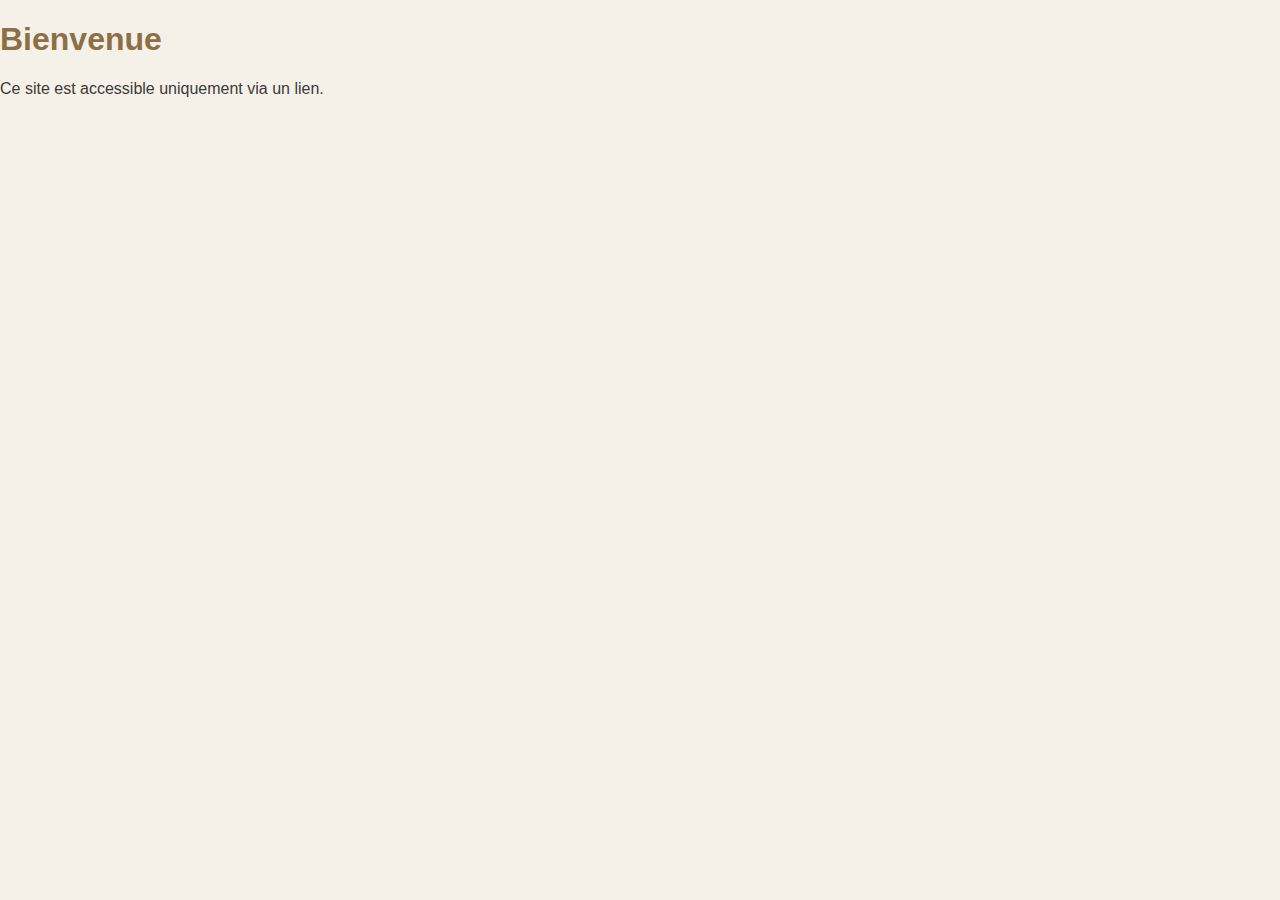
<file: index.html>
<!DOCTYPE html>
<html lang="fr">
<head>
    <meta charset="UTF-8">
    <title>Site privé</title>

    <!-- BLOQUE L'INDEXATION GOOGLE -->
    <meta name="robots" content="noindex, nofollow">

    <link rel="stylesheet" href="style.css">
</head>
<body>

    <div class="container">
        <h1>Bienvenue</h1>
        <p>Ce site est accessible uniquement via un lien.</p>
    </div>

</body>
</html>
</file>
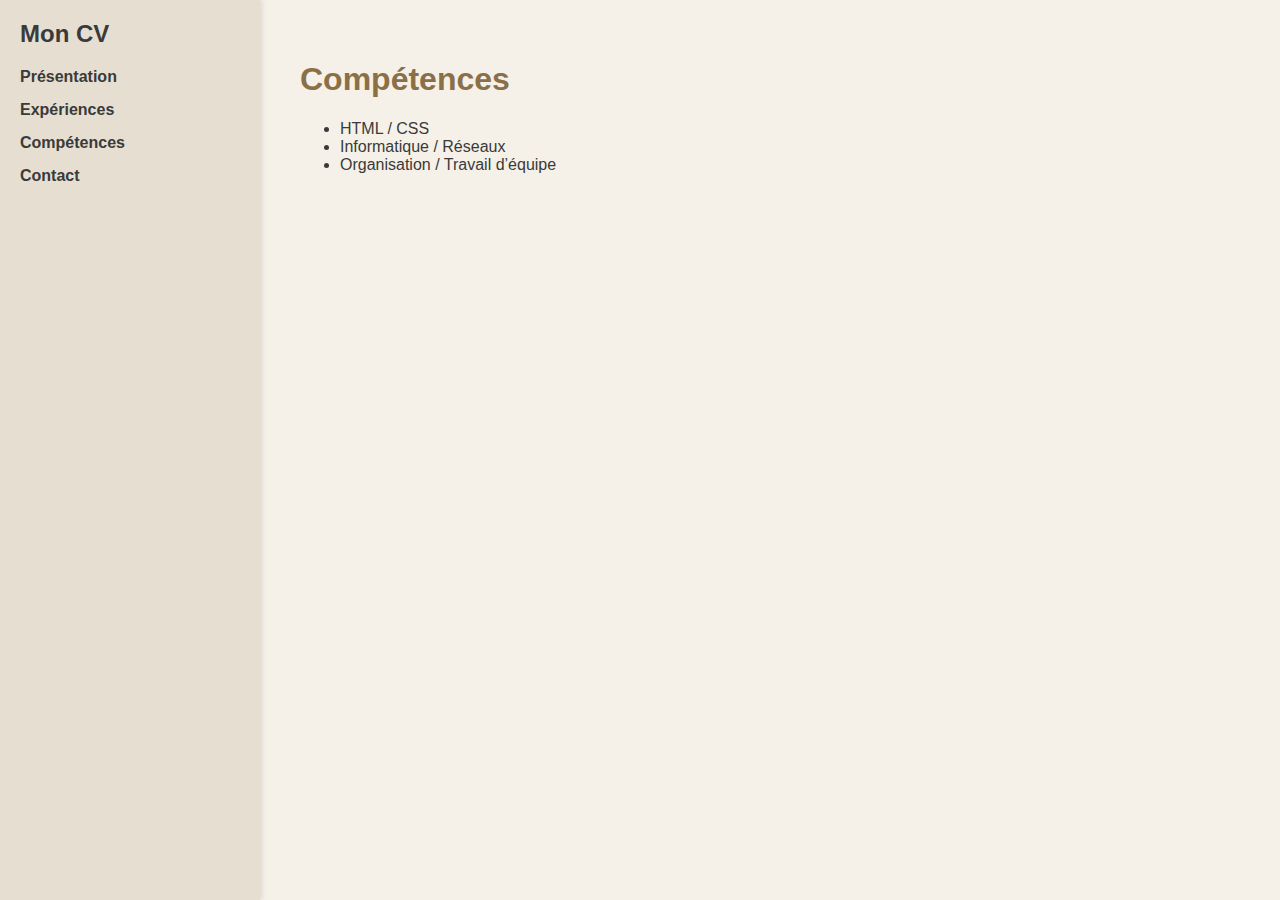
<file: competences.html>
<!DOCTYPE html>
<html lang="fr">
<head>
    <meta charset="UTF-8">
    <title>CV - Compétences</title>
    <meta name="robots" content="noindex, nofollow">
    <link rel="stylesheet" href="style.css">
</head>
<body>

<div class="layout">

    <nav class="sidebar">
        <h2>Mon CV</h2>
        <a href="index.html">Présentation</a>
        <a href="experience.html">Expériences</a>
        <a href="competences.html">Compétences</a>
        <a href="contact.html">Contact</a>
    </nav>

    <main class="content">
        <h1>Compétences</h1>

        <ul>
            <li>HTML / CSS</li>
            <li>Informatique / Réseaux</li>
            <li>Organisation / Travail d’équipe</li>
        </ul>
    </main>

</div>

</body>
</html>
</file>
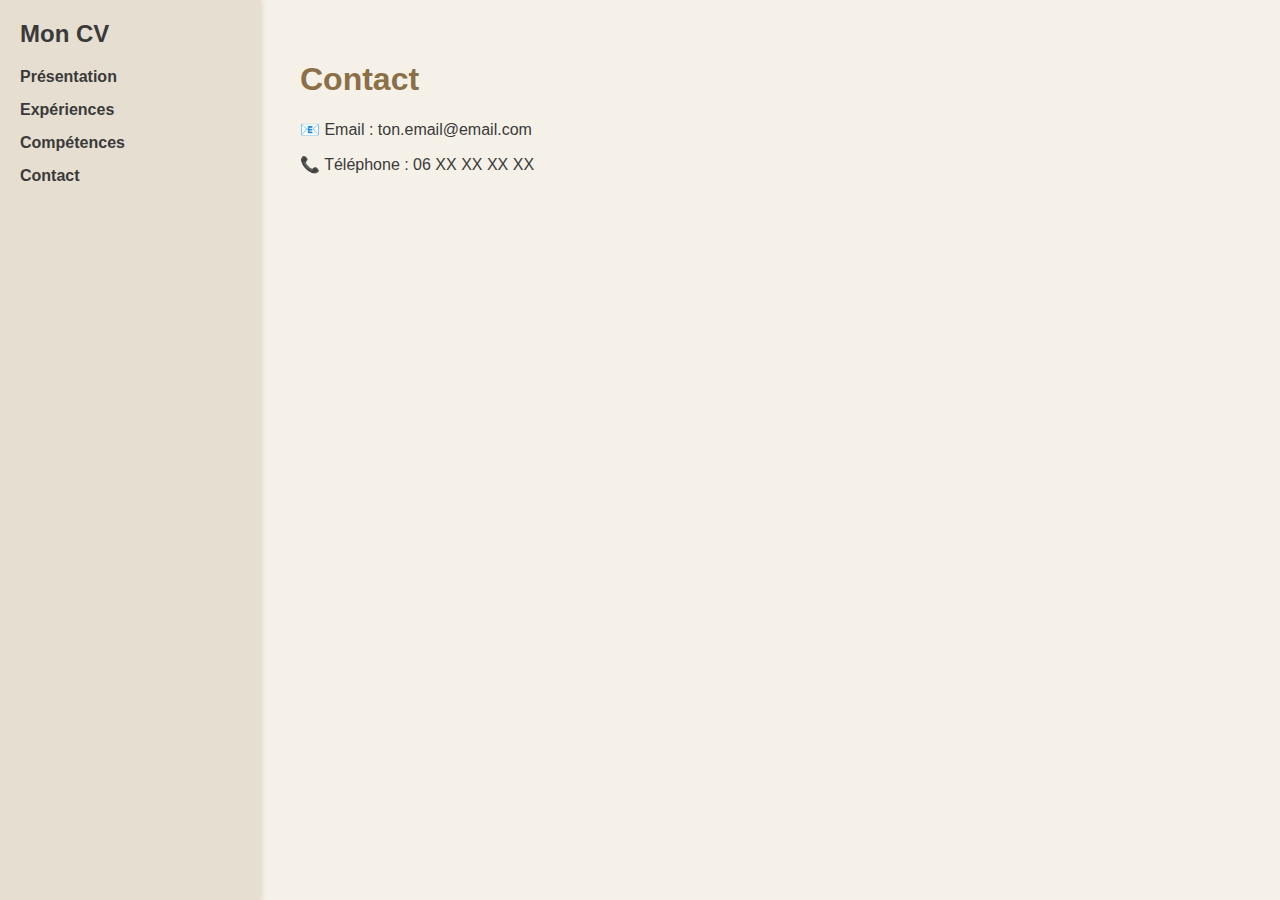
<file: contact.html>
<!DOCTYPE html>
<html lang="fr">
<head>
    <meta charset="UTF-8">
    <title>CV - Contact</title>
    <meta name="robots" content="noindex, nofollow">
    <link rel="stylesheet" href="style.css">
</head>
<body>

<div class="layout">

    <nav class="sidebar">
        <h2>Mon CV</h2>
        <a href="index.html">Présentation</a>
        <a href="experience.html">Expériences</a>
        <a href="competences.html">Compétences</a>
        <a href="contact.html">Contact</a>
    </nav>

    <main class="content">
        <h1>Contact</h1>

        <p>📧 Email : ton.email@email.com</p>
        <p>📞 Téléphone : 06 XX XX XX XX</p>
    </main>

</div>

</body>
</html>
</file>
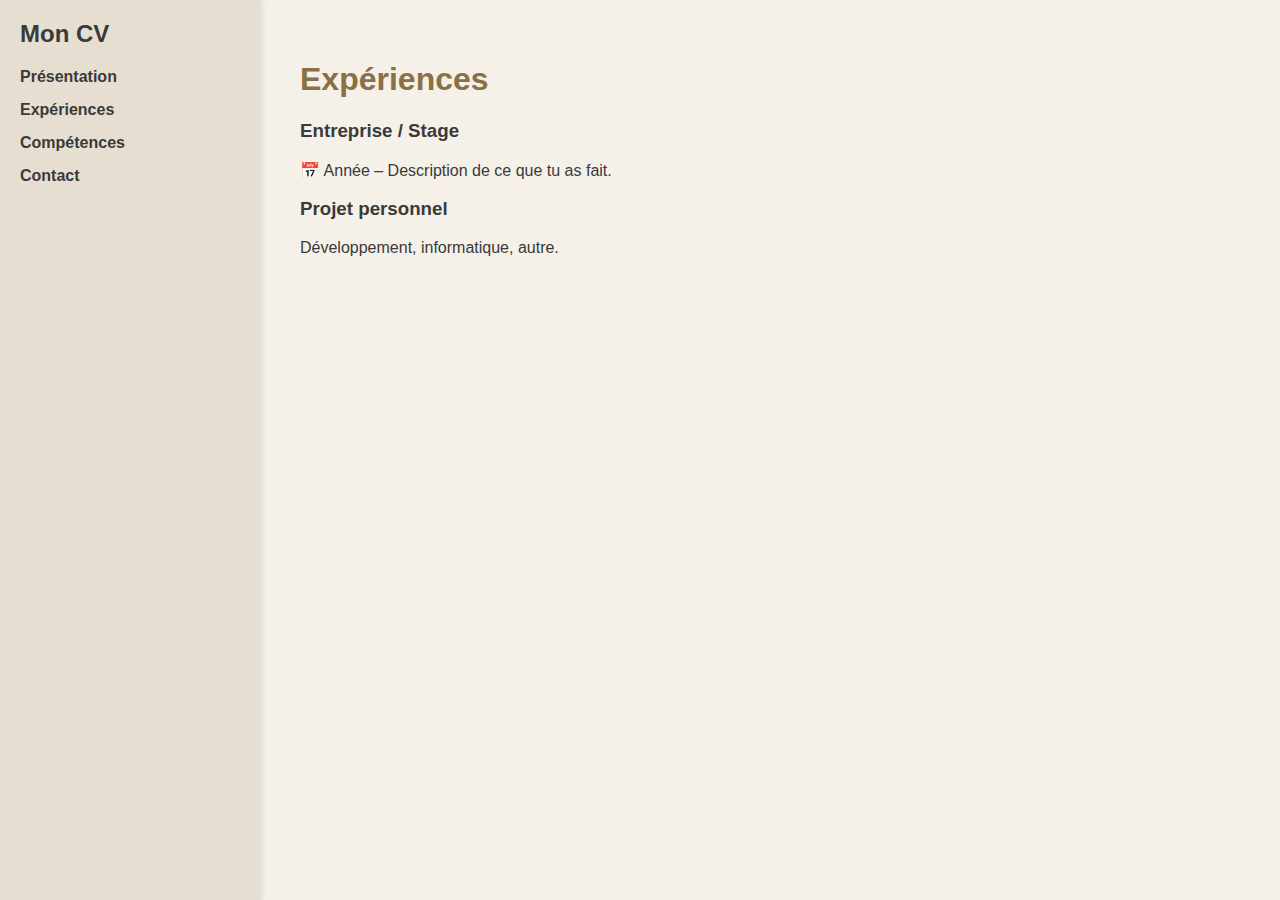
<file: experience.html>
<!DOCTYPE html>
<html lang="fr">
<head>
    <meta charset="UTF-8">
    <title>CV - Expériences</title>
    <meta name="robots" content="noindex, nofollow">
    <link rel="stylesheet" href="style.css">
</head>
<body>

<div class="layout">

    <nav class="sidebar">
        <h2>Mon CV</h2>
        <a href="index.html">Présentation</a>
        <a href="experience.html">Expériences</a>
        <a href="competences.html">Compétences</a>
        <a href="contact.html">Contact</a>
    </nav>

    <main class="content">
        <h1>Expériences</h1>

        <h3>Entreprise / Stage</h3>
        <p>📅 Année – Description de ce que tu as fait.</p>

        <h3>Projet personnel</h3>
        <p>Développement, informatique, autre.</p>
    </main>

</div>

</body>
</html>
</file>
<file: style.css>
body {
    margin: 0;
    font-family: Arial, sans-serif;
    background-color: #f5f1e8;
    color: #3a3a3a;
}

.layout {
    display: flex;
    min-height: 100vh;
}

/* MENU GAUCHE */
.sidebar {
    width: 220px;
    background-color: #e6dfd1;
    padding: 20px;
    box-shadow: 2px 0 5px rgba(0,0,0,0.1);
}

.sidebar h2 {
    margin-top: 0;
}

.sidebar a {
    display: block;
    margin: 15px 0;
    text-decoration: none;
    color: #3a3a3a;
    font-weight: bold;
}

.sidebar a:hover {
    color: #8b6f47;
}

/* CONTENU */
.content {
    flex: 1;
    padding: 40px;
}

h1 {
    color: #8b6f47;
}
</file>
